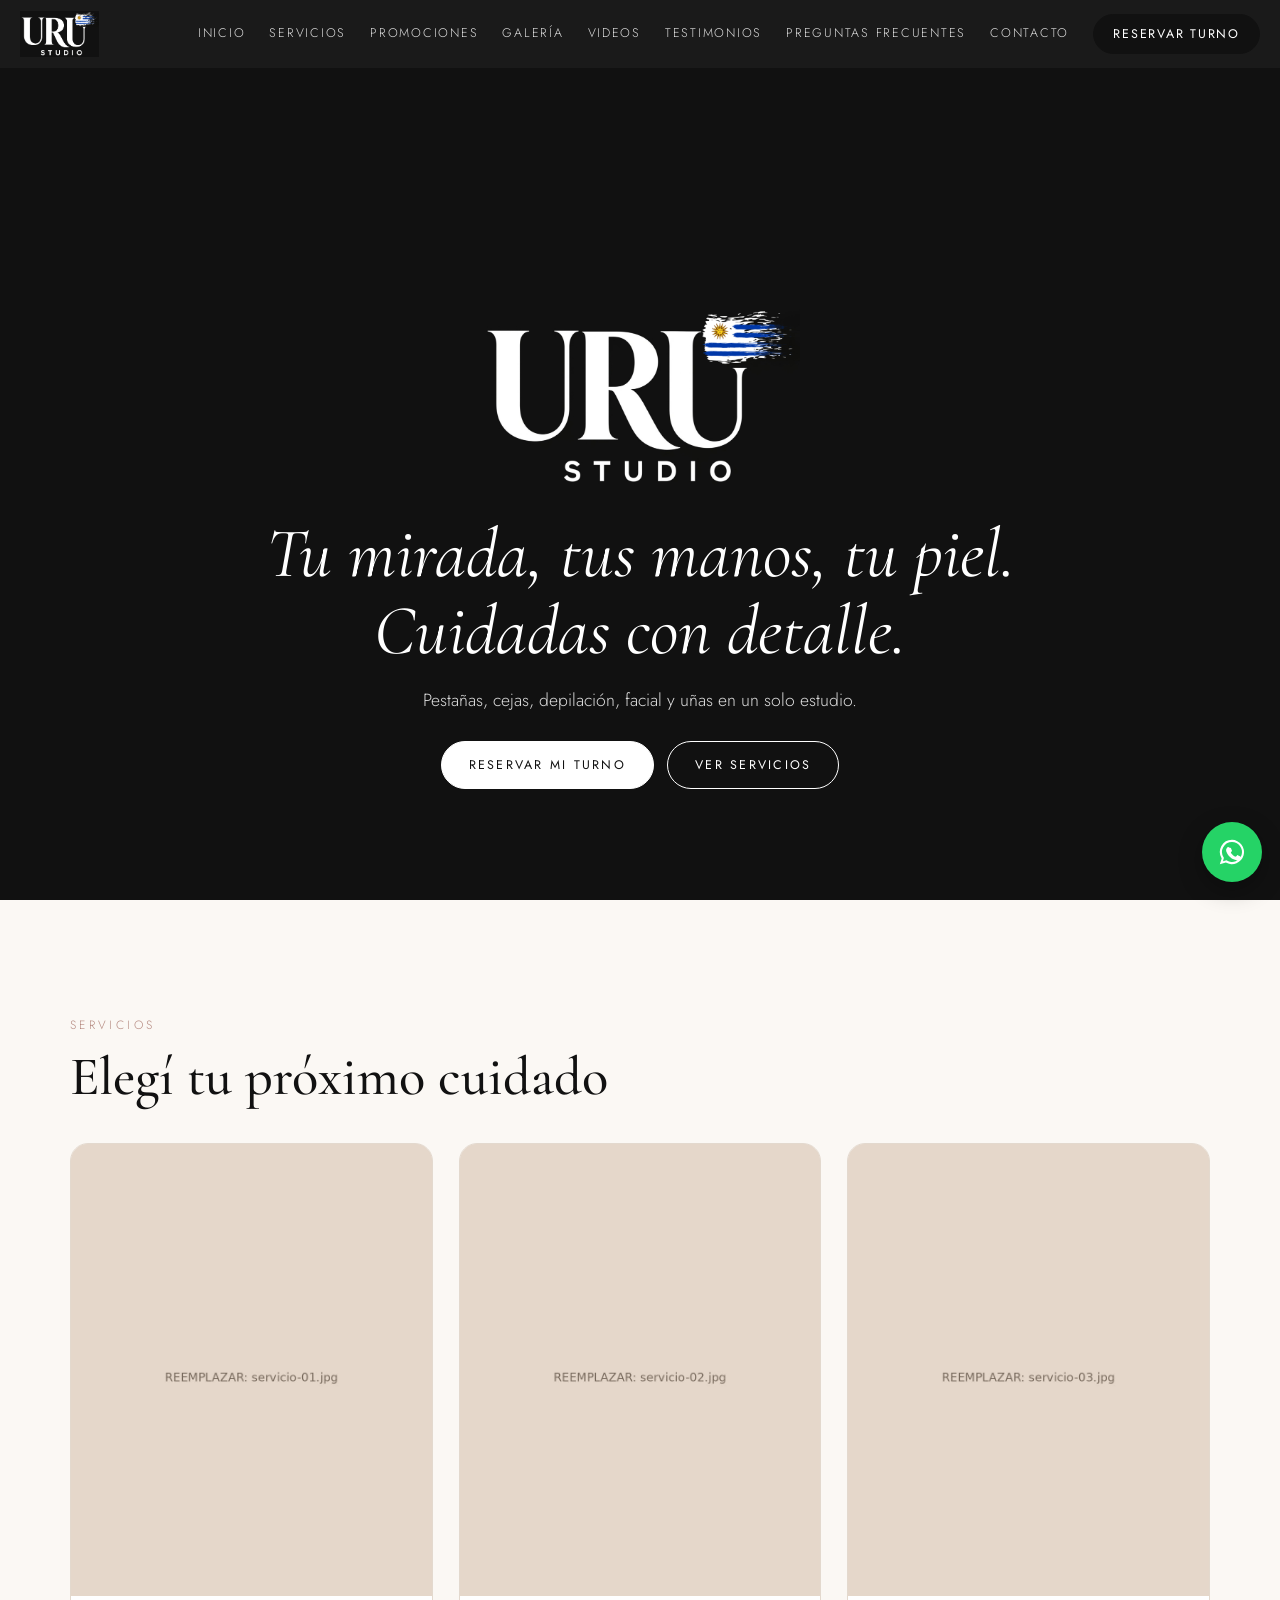
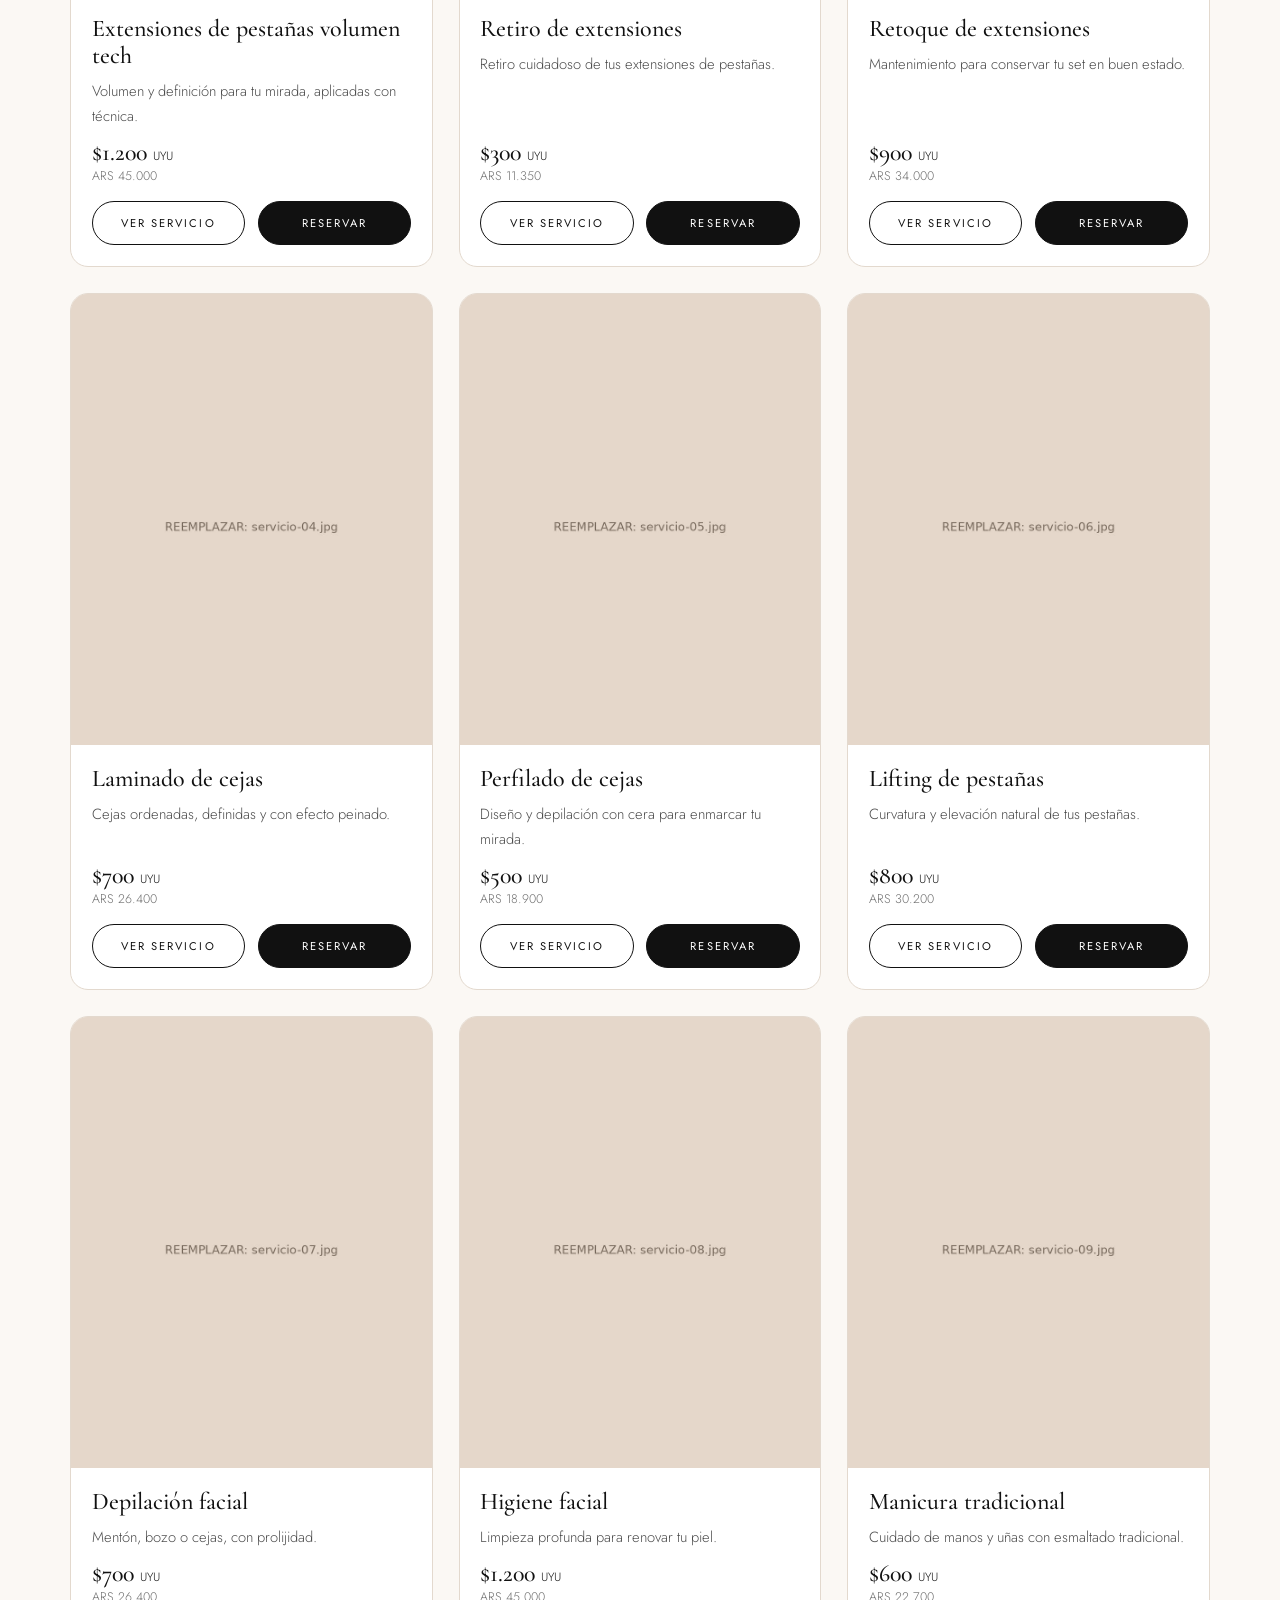
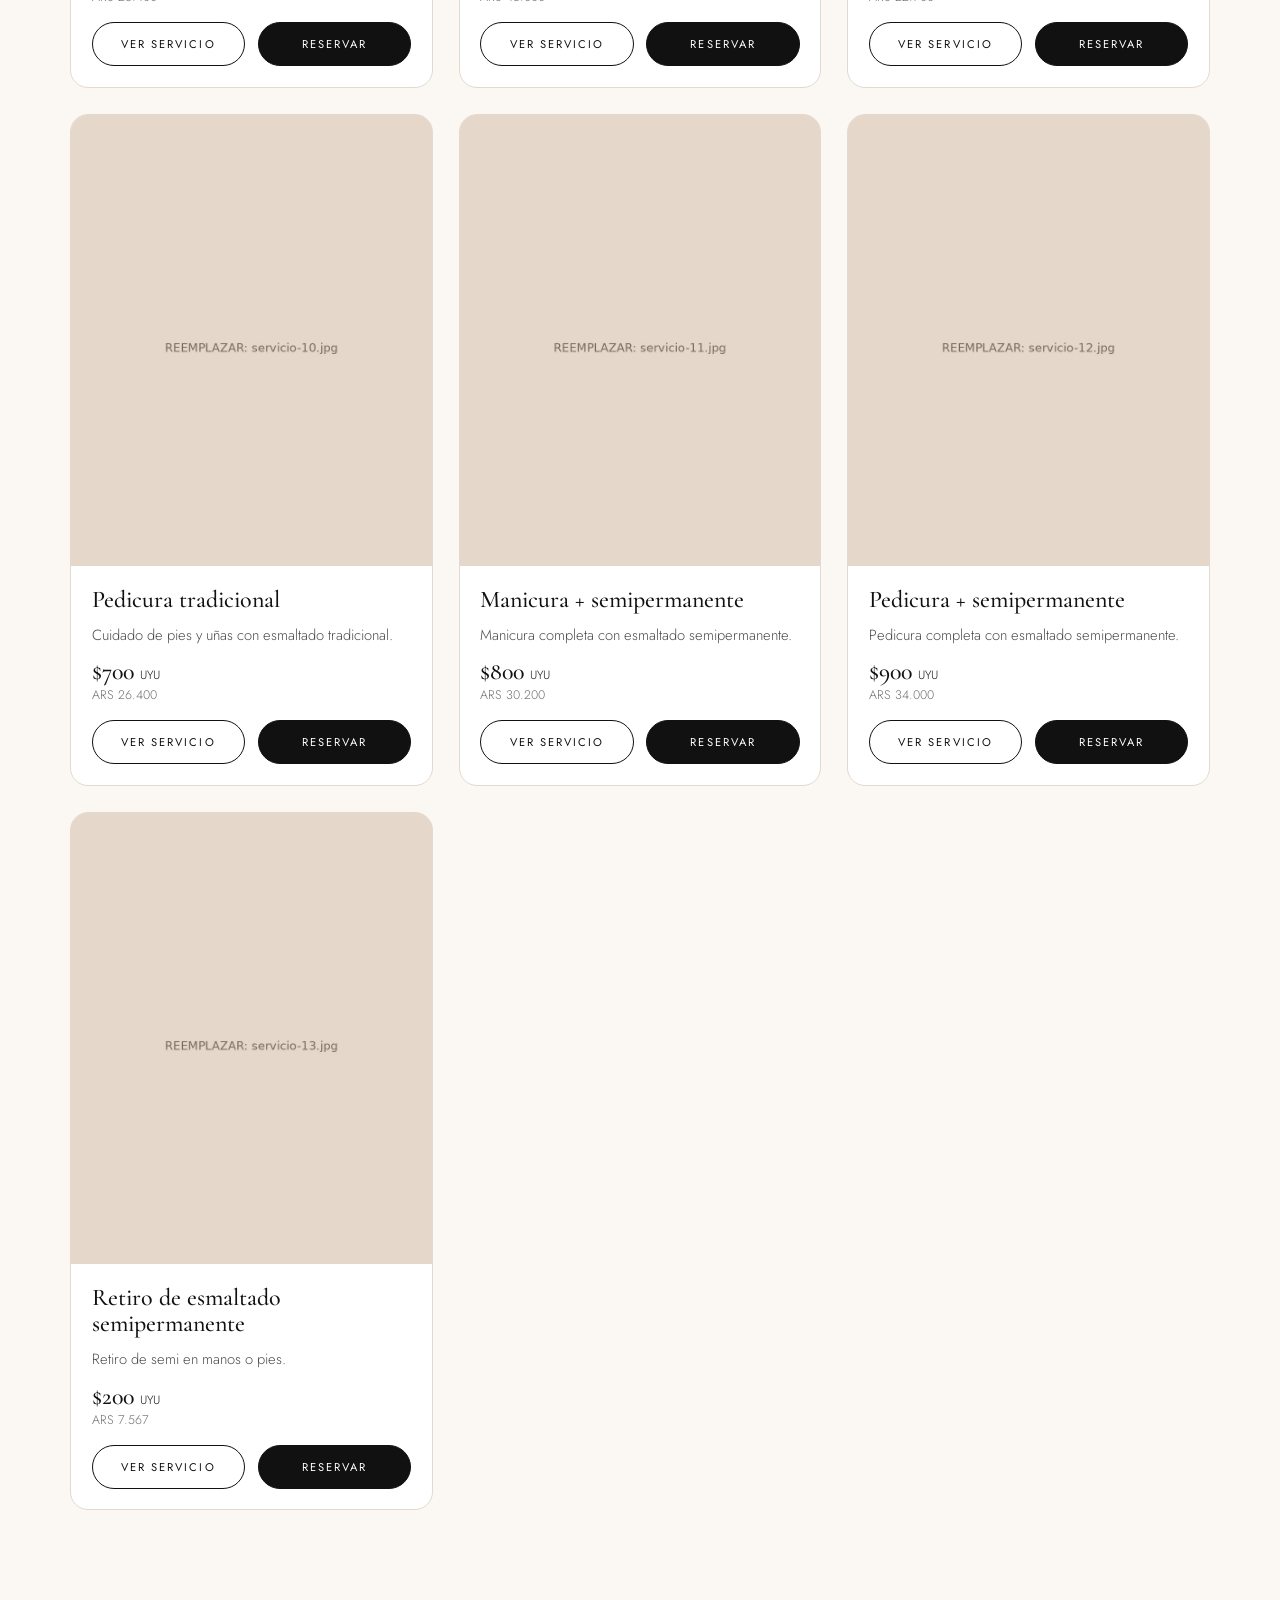
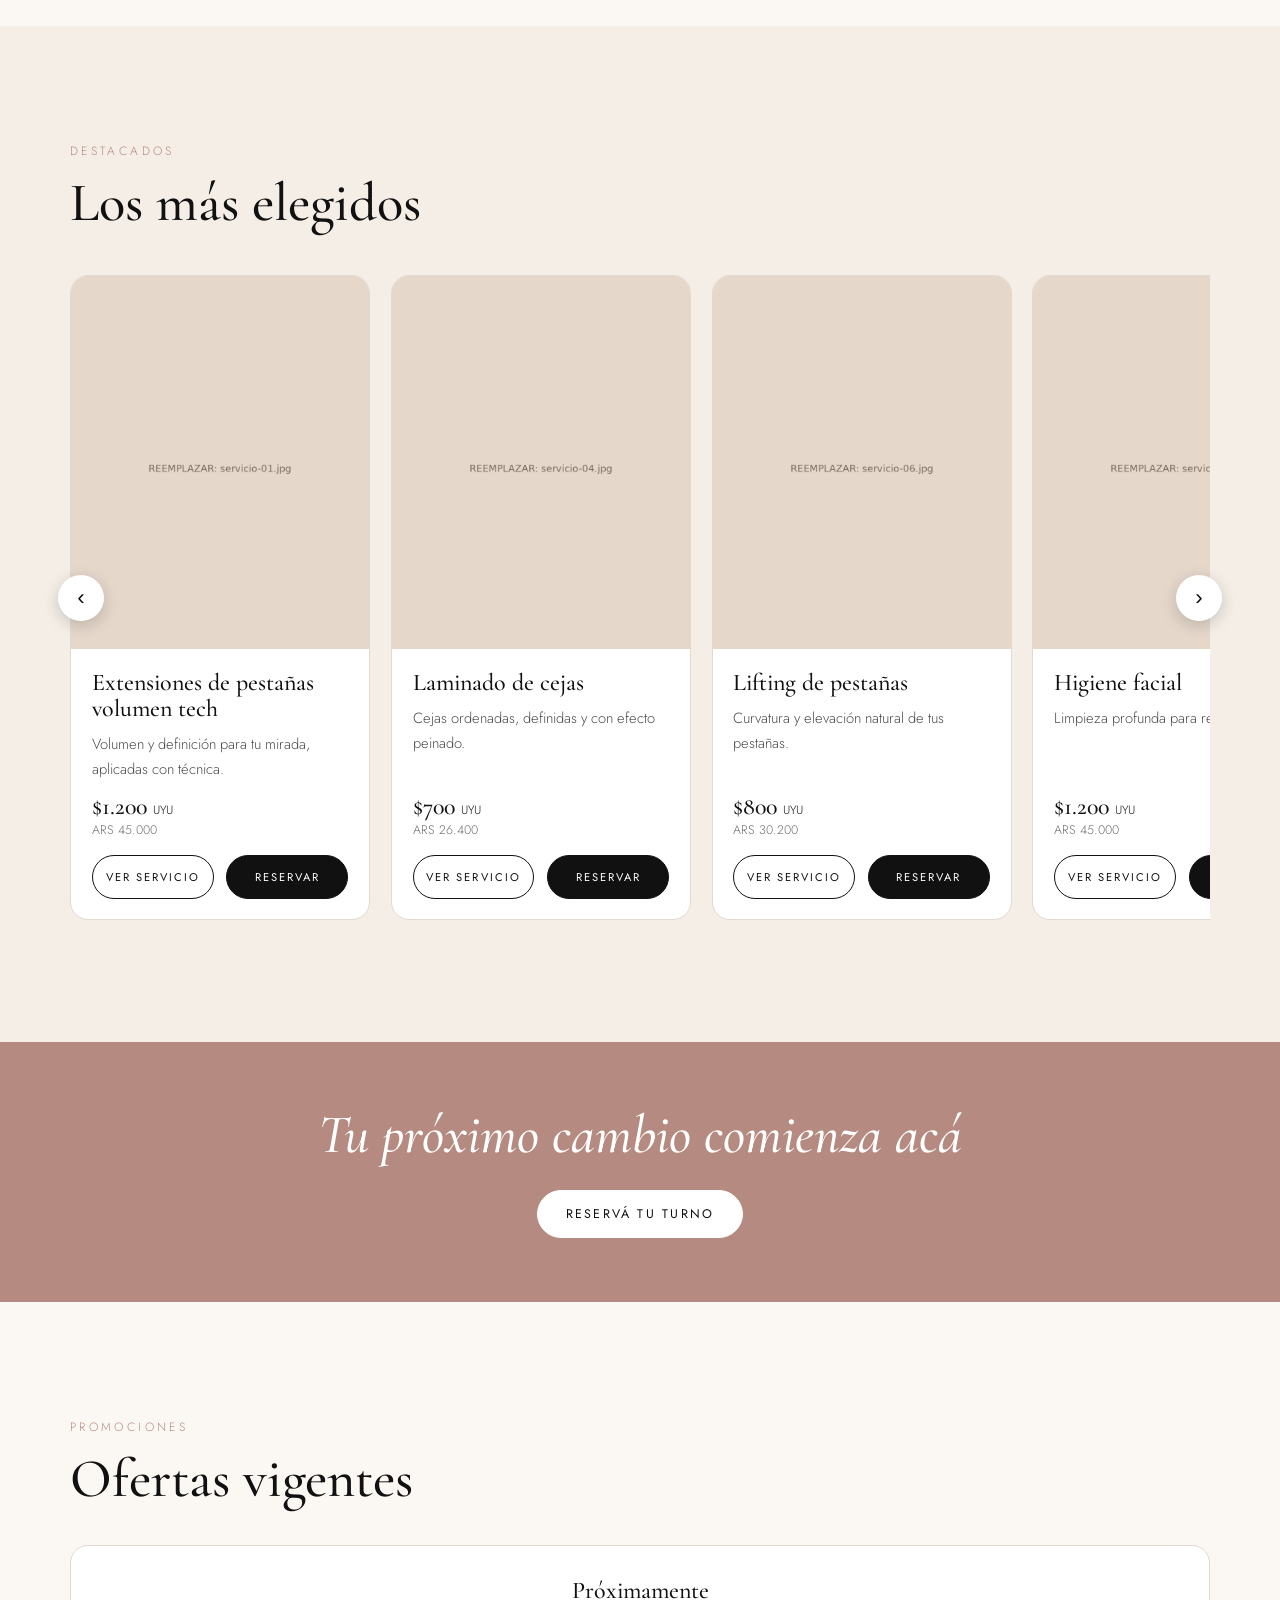
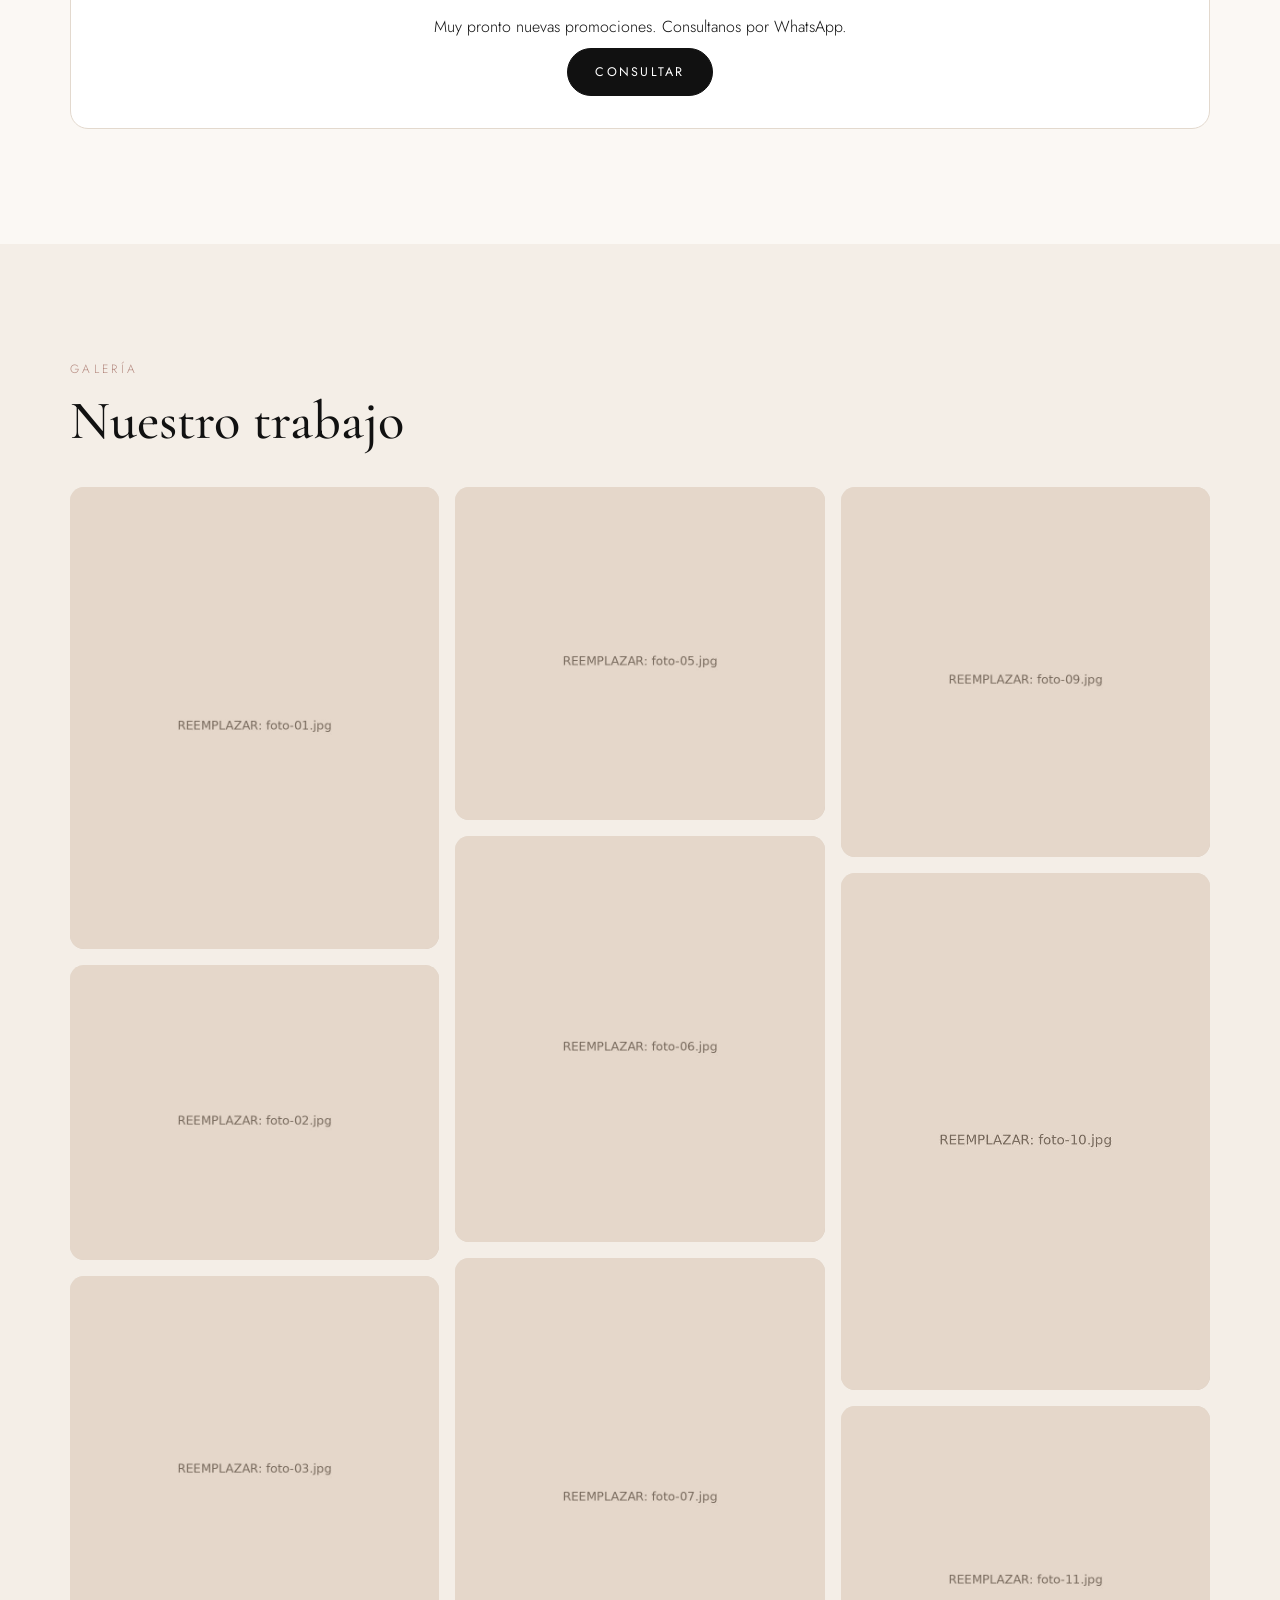
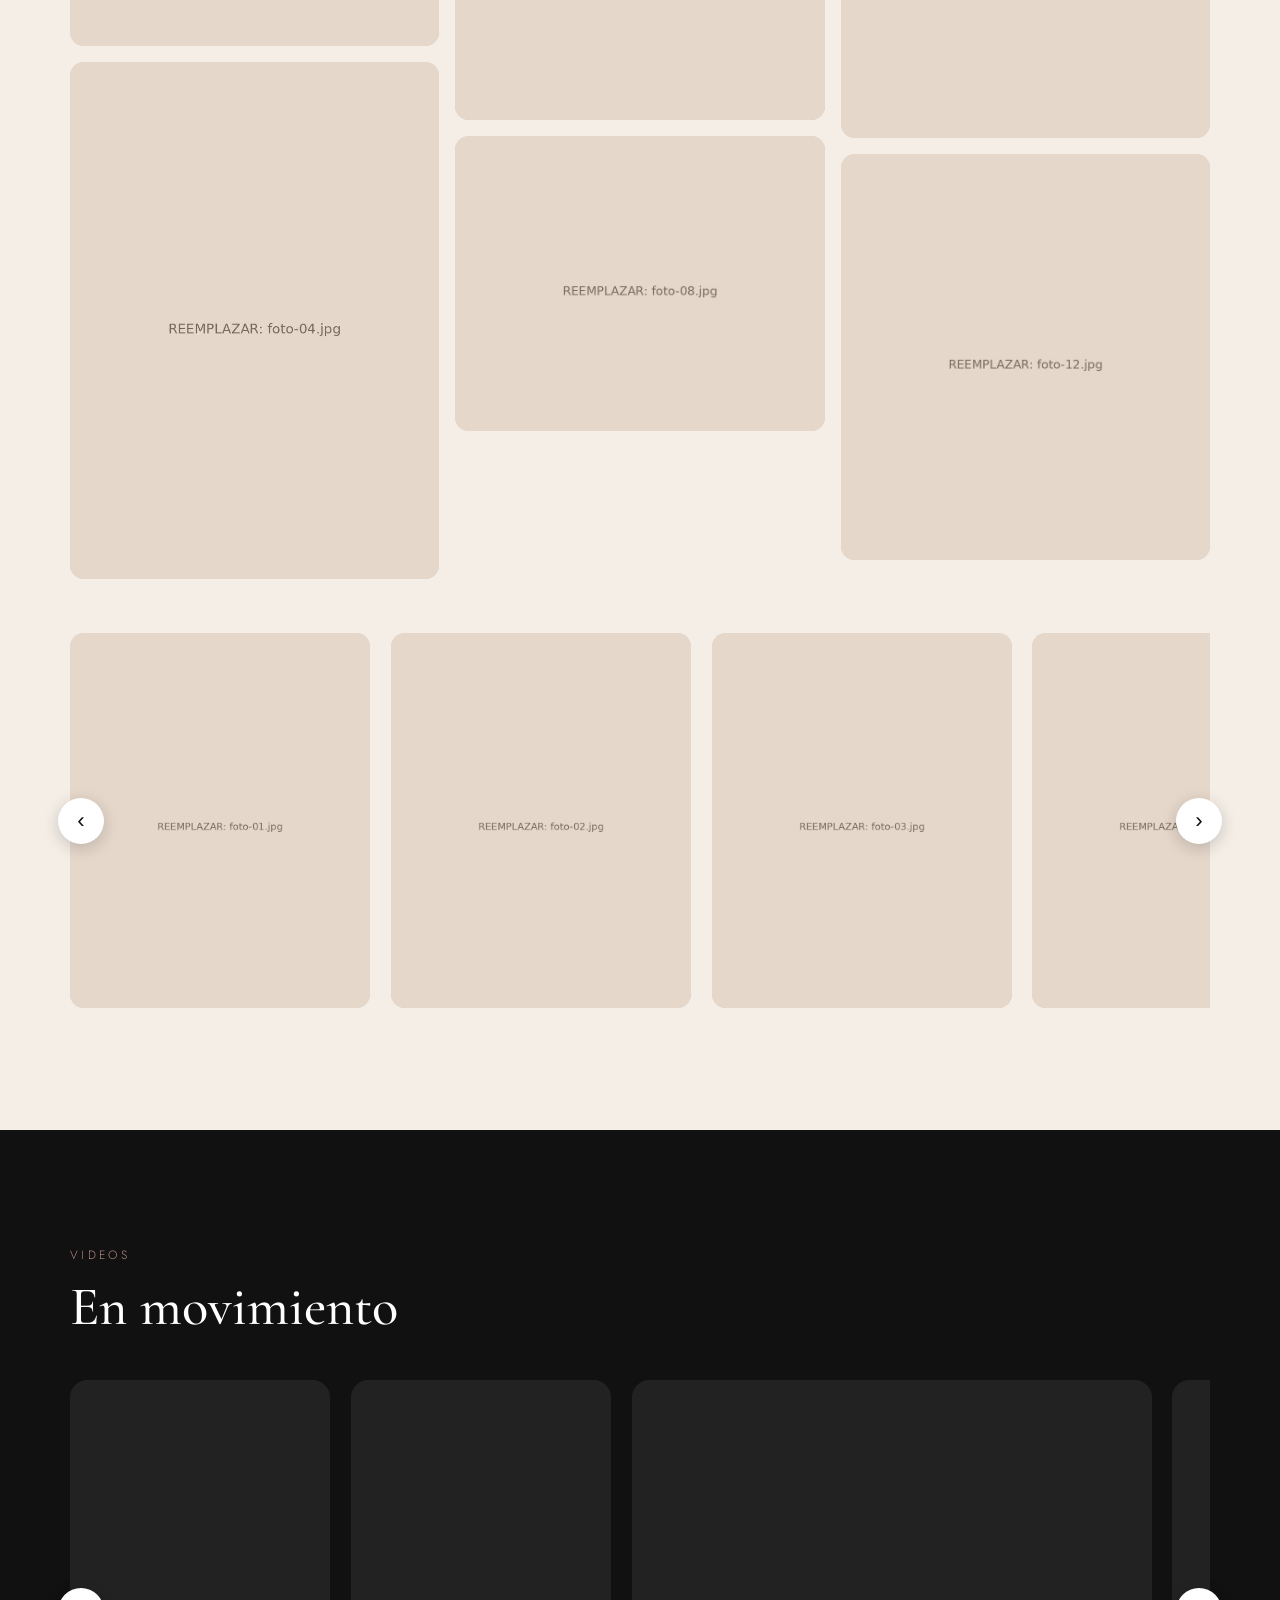
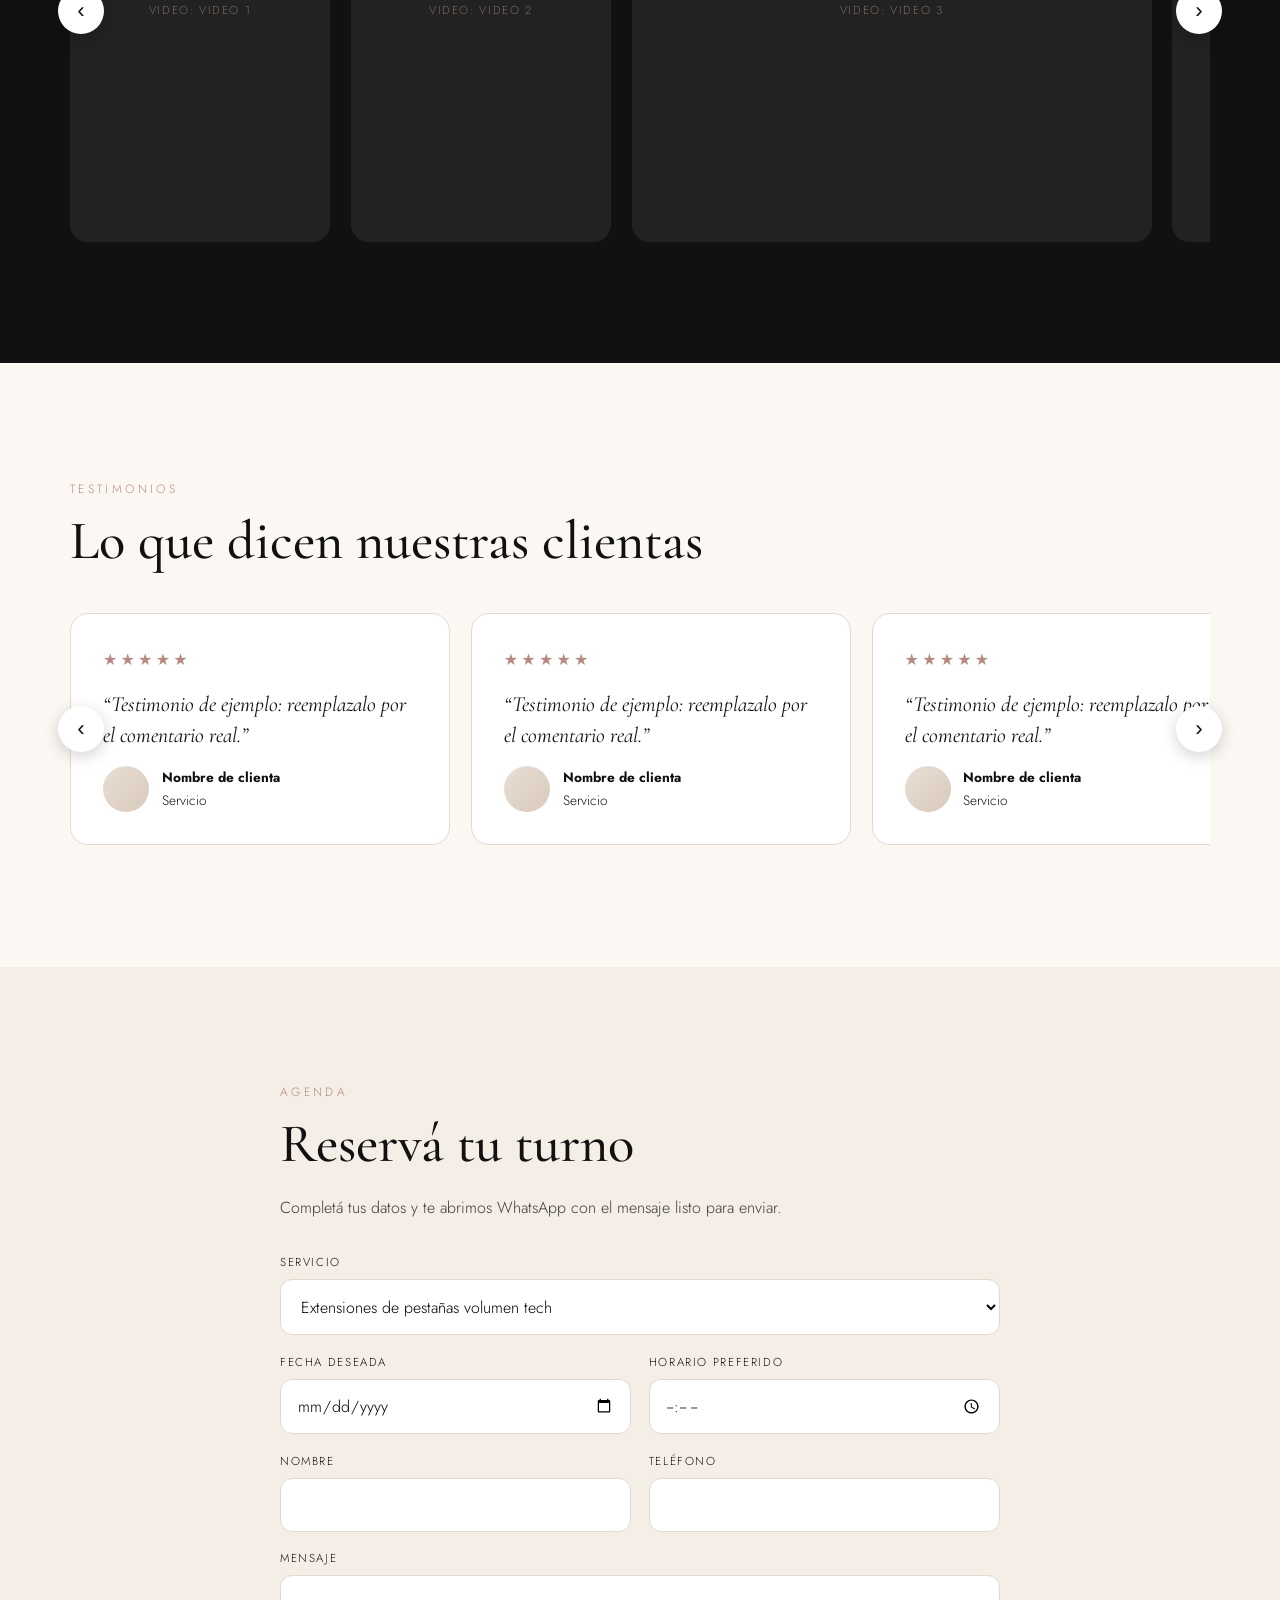
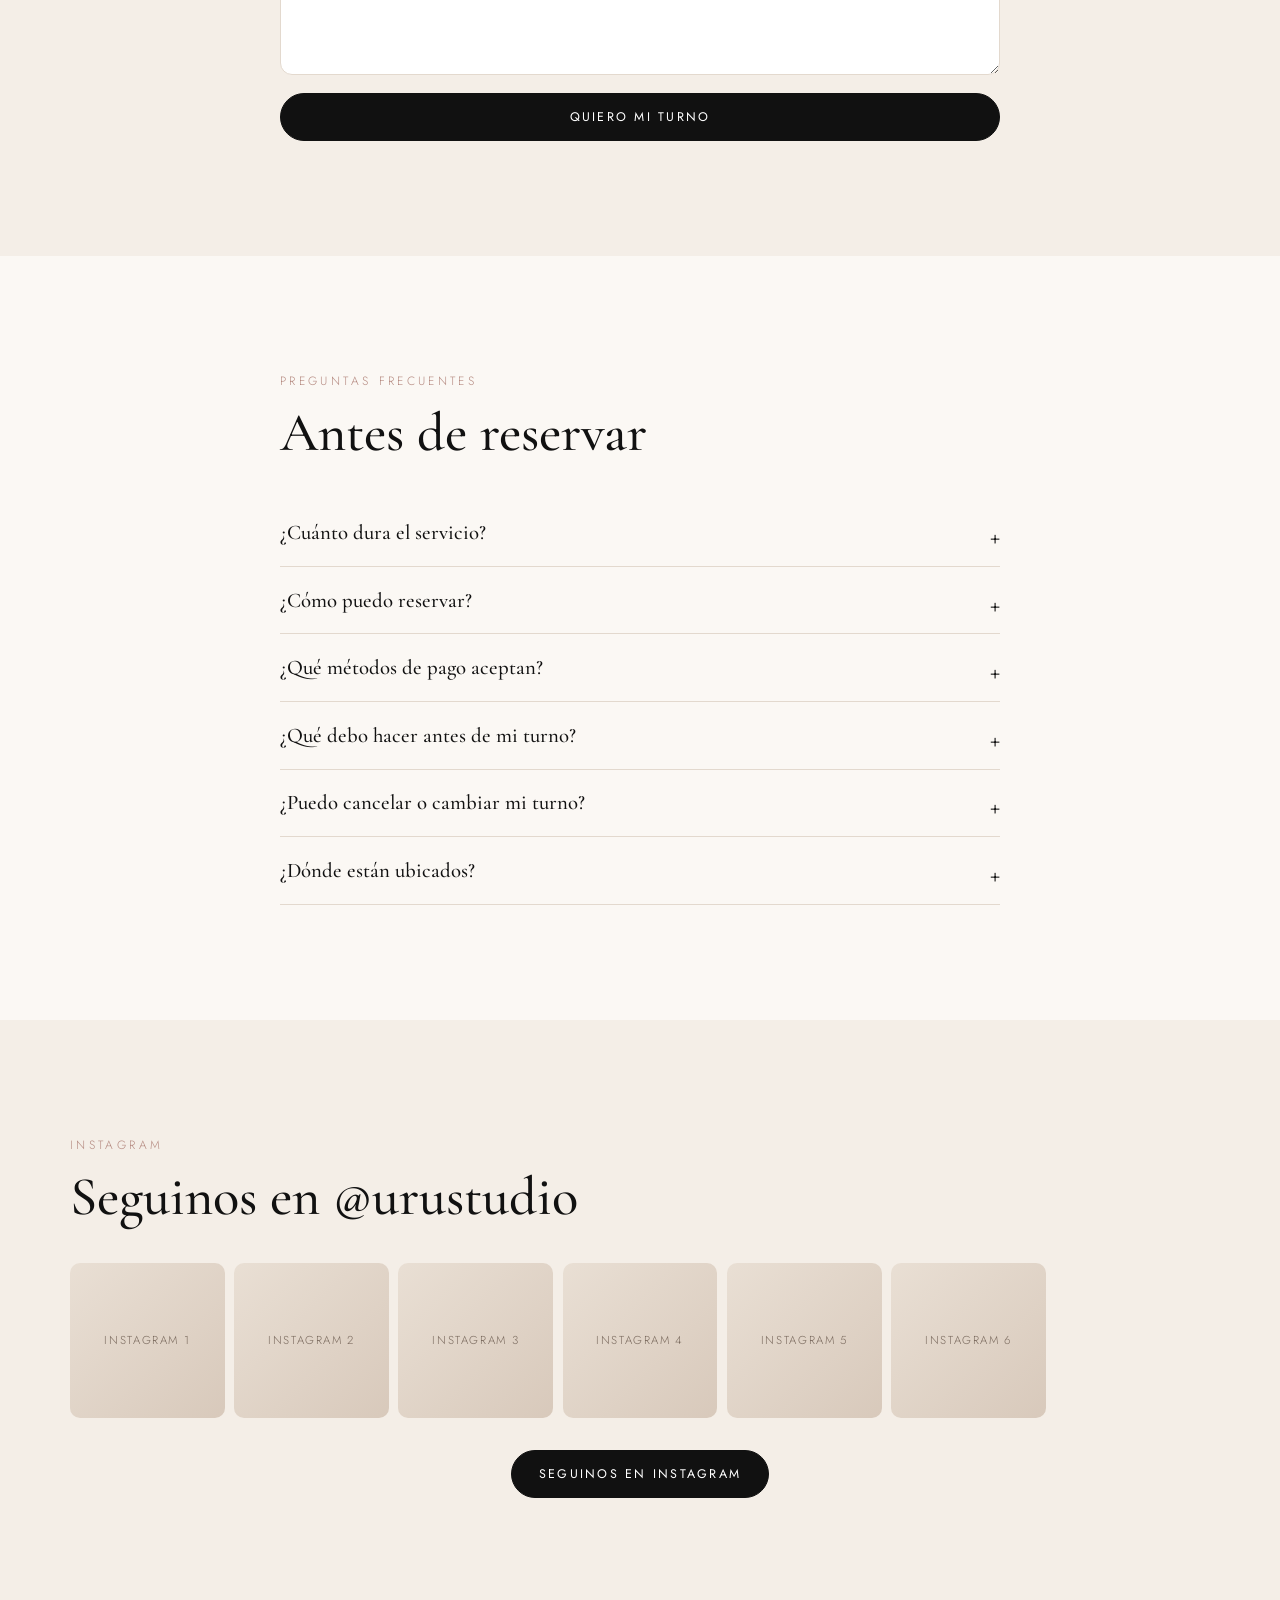
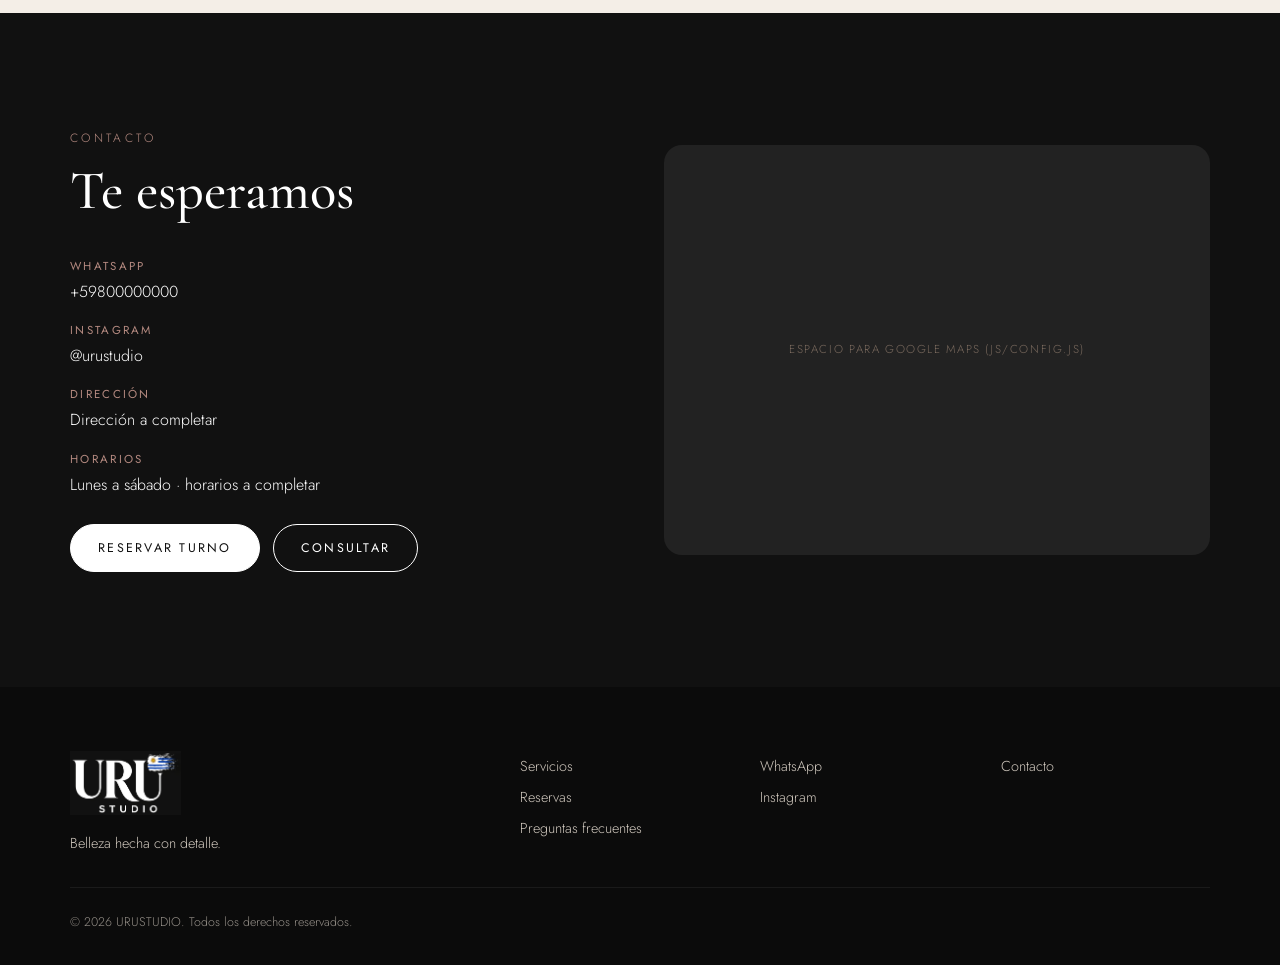
<file: index.html>
<!doctype html><html lang="es"><head><meta charset="utf-8"><meta name="viewport" content="width=device-width,initial-scale=1"><link rel="icon" href="./assets/icons/favicon.png"><link rel="preconnect" href="https://fonts.googleapis.com"><link rel="preconnect" href="https://fonts.gstatic.com" crossorigin><link href="https://fonts.googleapis.com/css2?family=Cormorant+Garamond:ital,wght@0,400;0,500;0,600;1,400&family=Jost:wght@300;400;500&display=swap" rel="stylesheet"><link rel="stylesheet" href="./css/styles.css">
<title>URUSTUDIO | Pestañas, cejas, depilación, facial, manos y pies</title>
<meta name="description" content="URUSTUDIO: extensiones y lifting de pestañas, laminado y perfilado de cejas, depilación facial, higiene facial, manicura y pedicura. Reservá tu turno por WhatsApp.">
<meta property="og:type" content="website"><meta property="og:title" content="URUSTUDIO"><meta property="og:description" content="Reservá tu turno por WhatsApp."><meta property="og:image" content="./assets/images/logo.png"><meta name="theme-color" content="#111111">
</head><body data-page="home">
<header id="hdr" class="hdr"></header>
<main>
<section id="inicio" class="hero"><div class="hero-bg ph" data-label="Imagen principal: assets/images/hero.jpg"><img src="./assets/images/hero.jpg" alt="URUSTUDIO" onerror="this.remove()" fetchpriority="high"></div>
<div class="hero-in"><img class="hero-logo" src="./assets/images/logo.png" alt="URUSTUDIO" width="420" height="225"><h1>Tu mirada, tus manos, tu piel. Cuidadas con detalle.</h1><p>Pestañas, cejas, depilación, facial y uñas en un solo estudio.</p>
<div class="btns"><a class="btn light" data-wa href="#" target="_blank" rel="noopener">Reservar mi turno</a><a class="btn outline" href="#servicios">Ver servicios</a></div></div></section>
<section class="sec" id="servicios"><div class="wrap"><p class="eye">Servicios</p><h2>Elegí tu próximo cuidado</h2><div id="svc-grid" class="grid"></div></div></section>
<section class="sec cream"><div class="wrap"><p class="eye">Destacados</p><h2>Los más elegidos</h2><div id="svc-car"></div></div></section>
<section class="banner"><div class="wrap"><h2>Tu próximo cambio comienza acá</h2><a class="btn light" data-wa href="#" target="_blank" rel="noopener">Reservá tu turno</a></div></section>
<section class="sec" id="promociones"><div class="wrap"><p class="eye">Promociones</p><h2>Ofertas vigentes</h2><div id="promos" class="promos"></div></div></section>
<section class="sec cream" id="galeria"><div class="wrap"><p class="eye">Galería</p><h2>Nuestro trabajo</h2><div id="gallery" class="masonry"></div><div id="photo-car" style="margin-top:3rem"></div></div></section>
<section class="sec dark" id="videos"><div class="wrap"><p class="eye">Videos</p><h2>En movimiento</h2><div id="video-car"></div></div></section>
<section class="sec" id="testimonios"><div class="wrap"><p class="eye">Testimonios</p><h2>Lo que dicen nuestras clientas</h2><div id="testi-car"></div></div></section>
<section class="sec cream" id="reservas"><div class="wrap narrow"><p class="eye">Agenda</p><h2>Reservá tu turno</h2><p class="lead">Completá tus datos y te abrimos WhatsApp con el mensaje listo para enviar.</p>
<form id="book" class="form"><label>Servicio<select name="servicio" required></select></label><div class="row"><label>Fecha deseada<input type="date" name="fecha" required></label><label>Horario preferido<input type="time" name="hora" required></label></div><div class="row"><label>Nombre<input name="nombre" required autocomplete="name"></label><label>Teléfono<input name="tel" type="tel" required autocomplete="tel"></label></div><label>Mensaje<textarea name="msg" rows="3"></textarea></label><button class="btn dk" type="submit">Quiero mi turno</button></form></div></section>
<section class="sec" id="faq"><div class="wrap narrow"><p class="eye">Preguntas frecuentes</p><h2>Antes de reservar</h2><div id="faq-list" class="faq"></div></div></section>
<section class="sec cream" id="instagram"><div class="wrap"><p class="eye">Instagram</p><h2>Seguinos en <span id="ig-user"></span></h2><div id="ig-grid" class="ig"></div><p style="text-align:center;margin-top:2rem"><a id="ig-btn" class="btn dk" target="_blank" rel="noopener" href="#">Seguinos en Instagram</a></p></div></section>
<section class="sec dark" id="contacto"><div class="wrap two"><div><p class="eye">Contacto</p><h2>Te esperamos</h2><ul class="info"><li><b>WhatsApp</b><a data-wa-link href="#" target="_blank" rel="noopener" id="c-wa"></a></li><li><b>Instagram</b><a id="c-ig" target="_blank" rel="noopener" href="#"></a></li><li><b>Dirección</b><span id="c-addr"></span></li><li><b>Horarios</b><span id="c-hours"></span></li></ul><div class="btns"><a class="btn light" data-wa href="#" target="_blank" rel="noopener">Reservar turno</a><a class="btn outline" data-wa-consult href="#" target="_blank" rel="noopener">Consultar</a></div></div><div id="map" class="ph mapbox" data-label="Espacio para Google Maps (js/config.js)"></div></div></section>
</main><footer id="ftr" class="ftr"></footer>
<a class="wafloat" data-wa href="#" target="_blank" rel="noopener" aria-label="Reservar por WhatsApp"><svg viewBox="0 0 32 32" width="30" height="30" fill="#fff"><path d="M16 3a13 13 0 0 0-11 19.8L3 29l6.4-1.7A13 13 0 1 0 16 3zm0 2.4a10.6 10.6 0 1 1-5.4 19.7l-.4-.2-3.8 1 1-3.7-.3-.4A10.6 10.6 0 0 1 16 5.4zm-4 5.2c-.3 0-.7.1-1 .5-.4.4-1.3 1.300-1.300 3.100s1.400 3.600 1.500 3.800c.2.200 2.600 4.200 6.500 5.700 3.200 1.200 3.900 1 4.600.9.700-.1 2.300-.9 2.600-1.800.3-.9.3-1.700.2-1.800-.1-.2-.3-.3-.7-.5l-2.300-1.100c-.3-.1-.6-.2-.8.200l-1 1.200c-.2.200-.4.300-.7.100-.4-.2-1.500-.5-2.800-1.700-1-.9-1.700-2-1.900-2.400-.2-.3 0-.5.200-.7l.5-.6.300-.5c.1-.2 0-.4 0-.5l-1-2.400c-.3-.6-.5-.5-.8-.5z"/></svg></a>
<div id="lb" class="lb" hidden><button class="lb-x" aria-label="Cerrar">×</button><img alt=""></div>
<script src="./js/config.js"></script><script src="./data/services.js"></script><script src="./data/content.js"></script><script src="./js/app.js"></script></body></html>
</file>
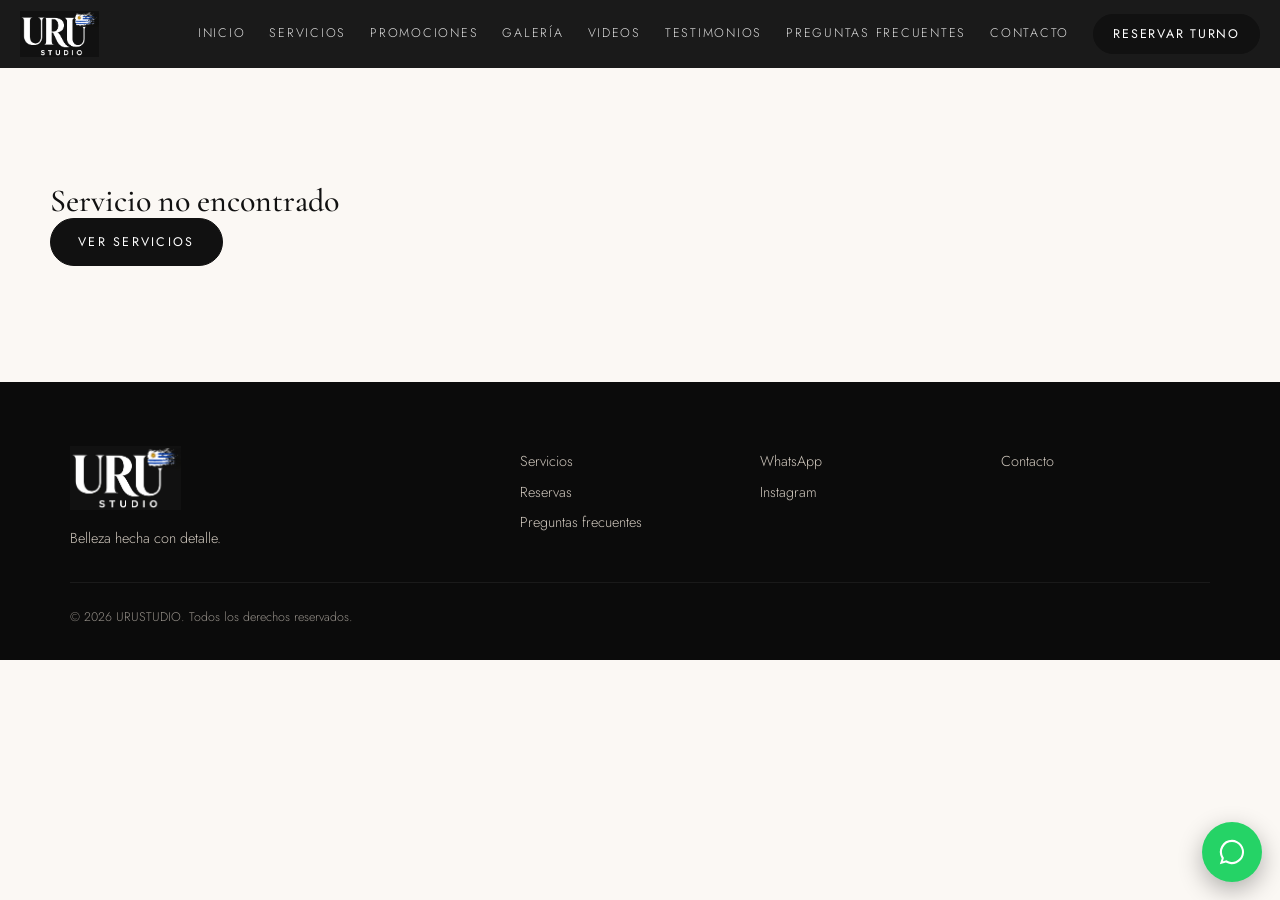
<file: servicio.html>
<!doctype html><html lang="es"><head><meta charset="utf-8"><meta name="viewport" content="width=device-width,initial-scale=1"><link rel="icon" href="./assets/icons/favicon.png"><link rel="preconnect" href="https://fonts.googleapis.com"><link rel="preconnect" href="https://fonts.gstatic.com" crossorigin><link href="https://fonts.googleapis.com/css2?family=Cormorant+Garamond:ital,wght@0,400;0,500;0,600;1,400&family=Jost:wght@300;400;500&display=swap" rel="stylesheet"><link rel="stylesheet" href="./css/styles.css"><title>Servicio | URUSTUDIO</title><meta name="description" content="Detalle del servicio en URUSTUDIO. Reservá por WhatsApp."><meta property="og:title" content="URUSTUDIO"><meta property="og:image" content="./assets/images/logo.png"></head>
<body data-page="service"><header id="hdr" class="hdr"></header><main id="svc-page"></main><footer id="ftr" class="ftr"></footer>
<a class="wafloat" data-wa href="#" target="_blank" rel="noopener" aria-label="Reservar por WhatsApp"><svg viewBox="0 0 32 32" width="30" height="30" fill="#fff"><path d="M16 3a13 13 0 0 0-11 19.8L3 29l6.4-1.7A13 13 0 1 0 16 3zm0 2.4a10.6 10.6 0 1 1-5.4 19.7l-.4-.2-3.8 1 1-3.7-.3-.4A10.6 10.6 0 0 1 16 5.4z"/></svg></a>
<div id="lb" class="lb" hidden><button class="lb-x" aria-label="Cerrar">×</button><img alt=""></div><script src="./js/config.js"></script><script src="./data/services.js"></script><script src="./data/content.js"></script><script src="./js/app.js"></script></body></html>
</file>
<file: css/styles.css>
:root{--ink:#111;--cream:#f4eee7;--paper:#fbf8f4;--rose:#b58a80;--line:#e3d9ce;--r:18px;--f1:'Cormorant Garamond',Georgia,serif;--f2:'Jost',system-ui,sans-serif}
*{box-sizing:border-box;margin:0}html{scroll-behavior:smooth;scroll-padding-top:76px}
body{font:300 1rem/1.7 var(--f2);color:var(--ink);background:var(--paper);-webkit-font-smoothing:antialiased}
img{max-width:100%;display:block}a{color:inherit}
h1,h2,h3{font-family:var(--f1);font-weight:500;line-height:1.1}h2{font-size:clamp(2rem,5vw,3.4rem);margin-bottom:2.2rem}h3{font-size:1.5rem}
.wrap{max-width:1180px;margin:auto;padding:0 1.25rem}.narrow{max-width:760px}.sec{padding:clamp(4rem,9vw,7.5rem) 0}.cream{background:var(--cream)}
.dark{background:var(--ink);color:#fff}.eye{font-size:.75rem;letter-spacing:.28em;text-transform:uppercase;color:var(--rose);margin-bottom:.8rem}.lead{margin:-1rem 0 2rem;opacity:.8}
.btn{display:inline-flex;align-items:center;justify-content:center;min-height:48px;padding:.8rem 1.7rem;border:1px solid var(--ink);border-radius:999px;background:var(--ink);color:#fff;text-decoration:none;font:400 .78rem var(--f2);letter-spacing:.18em;text-transform:uppercase;cursor:pointer;transition:.3s}
.btn:hover{background:var(--rose);border-color:var(--rose);transform:translateY(-2px)}.btn.ghost{background:transparent;color:var(--ink)}.btn.ghost:hover{color:#fff}
.btn.light{background:#fff;color:var(--ink);border-color:#fff}.btn.light:hover{background:var(--rose);color:#fff}.btn.outline{background:transparent;border-color:#fff}.btn.dk{background:var(--ink)}
.btns{display:flex;flex-wrap:wrap;gap:.8rem;margin-top:1.6rem}
.hdr{position:sticky;top:0;z-index:50;background:rgba(17,17,17,.96);color:#fff;transition:.3s}.hdr.sc{box-shadow:0 6px 24px rgba(0,0,0,.25)}
.hdr-in{max-width:1280px;margin:auto;display:flex;align-items:center;justify-content:space-between;gap:1rem;padding:.55rem 1.25rem;height:68px}.hdr img{height:46px;width:auto}
.nav{display:flex;gap:1.5rem;align-items:center}.nav a{text-decoration:none;font-size:.78rem;letter-spacing:.14em;text-transform:uppercase;opacity:.85}.nav a:hover{opacity:1;color:var(--rose)}.nav .btn{padding:.55rem 1.2rem;min-height:40px;opacity:1}
.burger{display:none;background:none;border:0;width:48px;height:48px;cursor:pointer}.burger span{display:block;width:24px;height:1.5px;background:#fff;margin:6px auto;transition:.3s}
.burger.on span:nth-child(1){transform:translateY(7.5px) rotate(45deg)}.burger.on span:nth-child(2){opacity:0}.burger.on span:nth-child(3){transform:translateY(-7.5px) rotate(-45deg)}
@media(max-width:980px){.burger{display:block}.nav{position:fixed;inset:68px 0 auto 0;background:var(--ink);flex-direction:column;align-items:stretch;gap:0;padding:0 1.5rem;max-height:0;overflow:hidden;transition:.4s}.nav.on{max-height:90vh;padding:1rem 1.5rem 1.8rem}.nav a{padding:.9rem 0;border-bottom:1px solid #2a2a2a}.nav .btn{margin-top:1rem}}
.hero{position:relative;min-height:calc(100svh - 68px);display:grid;place-items:center;text-align:center;color:#fff;background:#111;overflow:hidden}
.hero-bg{position:absolute;inset:0}.hero-bg img{width:100%;height:100%;object-fit:cover;opacity:.55}.hero-in{position:relative;padding:3rem 1.25rem;max-width:820px;animation:up 1.1s both}
.hero-logo{width:min(320px,70vw);height:auto;margin:0 auto 1.6rem}.hero h1{font-size:clamp(2.2rem,6vw,4.4rem);font-style:italic;font-weight:400}.hero p{margin-top:1rem;opacity:.85;font-size:1.1rem}.hero .btns{justify-content:center}
@keyframes up{from{opacity:0;transform:translateY(22px)}}
.ph{position:relative;background:linear-gradient(135deg,#e9dfd4,#d8c9bb);overflow:hidden}.ph::after{content:attr(data-label);position:absolute;inset:0;display:grid;place-items:center;padding:1rem;text-align:center;font-size:.72rem;letter-spacing:.14em;text-transform:uppercase;color:#7a6a5e}
.ph img{position:absolute;inset:0;width:100%;height:100%;object-fit:cover;z-index:1;transition:transform .8s}.hero-bg.ph{background:#111}.hero-bg.ph::after{display:none}.dark .ph{background:#222}
.grid{display:grid;grid-template-columns:repeat(auto-fill,minmax(270px,1fr));gap:1.6rem}
.card{background:#fff;border-radius:var(--r);overflow:hidden;border:1px solid var(--line);transition:.4s;display:flex;flex-direction:column}.card:hover{transform:translateY(-6px);box-shadow:0 18px 40px rgba(0,0,0,.1)}
.cimg{display:block;position:relative;aspect-ratio:4/5;overflow:hidden}.cimg .ph{height:100%}.card:hover .ph img,.masonry figure:hover img{transform:scale(1.05)}
.tag{position:absolute;z-index:2;top:.9rem;left:.9rem;background:#fff;border-radius:999px;padding:.2rem .8rem;font-size:.68rem;letter-spacing:.14em;text-transform:uppercase}
.cb{padding:1.3rem;display:flex;flex-direction:column;gap:.6rem;flex:1}.cb p{font-size:.92rem;opacity:.75;flex:1}.price{font:500 1.5rem var(--f1)}.price small{font:300 .75rem var(--f2)}.price em{display:block;font:300 .78rem var(--f2);opacity:.6;font-style:normal}
.cb .btns{margin:.4rem 0 0}.cb .btn{flex:1;padding:.6rem .8rem;min-height:44px;font-size:.7rem}
.car{position:relative}.track{display:flex;gap:1.3rem;overflow-x:auto;scroll-snap-type:x mandatory;scrollbar-width:none;padding:.4rem 0;scroll-behavior:smooth}.track::-webkit-scrollbar{display:none}.track>*{flex:0 0 min(300px,80%);scroll-snap-align:start}
.arr{position:absolute;top:50%;z-index:3;transform:translateY(-50%);width:46px;height:46px;border-radius:50%;border:0;background:#fff;color:var(--ink);font-size:1.4rem;cursor:pointer;box-shadow:0 4px 16px rgba(0,0,0,.18);transition:.3s}.arr:hover{background:var(--rose);color:#fff}.arr.l{left:-12px}.arr.r{right:-12px}
@media(max-width:700px){.arr{display:none}}
.banner{background:var(--rose);color:#fff;text-align:center;padding:4rem 0}.banner h2{margin-bottom:1.5rem;font-style:italic}
.promos{display:grid;grid-template-columns:repeat(auto-fit,minmax(280px,1fr));gap:1.5rem}.promo{border:1px solid var(--line);border-radius:var(--r);padding:2rem;text-align:center;background:#fff}.promo .old{text-decoration:line-through;opacity:.5}.promo .new{font:500 2.6rem var(--f1)}.promo .off{display:inline-block;background:var(--ink);color:#fff;border-radius:999px;padding:.2rem .9rem;font-size:.75rem;letter-spacing:.12em}.promo p{margin:.5rem 0}
.masonry{columns:3 220px;column-gap:1rem}.masonry figure{break-inside:avoid;margin-bottom:1rem;border-radius:14px;overflow:hidden;cursor:zoom-in}.masonry .ph{width:100%}
.vid{border-radius:var(--r);overflow:hidden;background:#222;position:relative}.vid.vert{aspect-ratio:9/16}.vid.horiz{aspect-ratio:16/9}.track>.vid.vert{flex-basis:min(260px,70%)}.track>.vid.horiz{flex-basis:min(520px,90%)}
.vid video,.vid iframe{width:100%;height:100%;border:0;object-fit:cover}.vid .ph{height:100%}.vid .ig-link{position:absolute;inset:0;z-index:2;display:grid;place-items:center;text-decoration:none;background:#222;letter-spacing:.14em;text-transform:uppercase;font-size:.8rem}
.tcard{background:#fff;border:1px solid var(--line);border-radius:var(--r);padding:2rem;display:flex;flex-direction:column;gap:1rem}.track>.tcard{flex-basis:min(380px,88%)}.stars{color:var(--rose);letter-spacing:.2em}.tcard q{font:italic 1.35rem/1.4 var(--f1)}.who{display:flex;align-items:center;gap:.8rem;font-size:.85rem}.who .ph{width:46px;height:46px;border-radius:50%;flex:none}.who .ph::after{display:none}
.form{display:grid;gap:1.1rem}.row{display:grid;grid-template-columns:1fr 1fr;gap:1.1rem}@media(max-width:600px){.row{grid-template-columns:1fr}}
label{display:grid;gap:.4rem;font-size:.72rem;letter-spacing:.14em;text-transform:uppercase}input,select,textarea{font:300 1rem var(--f2);padding:.9rem 1rem;border:1px solid var(--line);border-radius:12px;background:#fff;min-height:48px;width:100%}input:focus,select:focus,textarea:focus{outline:2px solid var(--rose);border-color:transparent}
.faq details{border-bottom:1px solid var(--line)}.faq summary{cursor:pointer;list-style:none;padding:1.3rem 2rem 1.3rem 0;font:500 1.3rem var(--f1);position:relative}.faq summary::-webkit-details-marker{display:none}.faq summary::after{content:"+";position:absolute;right:0;font-size:1.6rem;transition:.3s}.faq details[open] summary::after{transform:rotate(45deg)}.faq details p{padding:0 0 1.3rem;opacity:.8;animation:up .4s}
.ig{display:grid;grid-template-columns:repeat(auto-fill,minmax(150px,1fr));gap:.6rem}.ig .ph{aspect-ratio:1;border-radius:10px}
.two{display:grid;grid-template-columns:1fr 1fr;gap:3rem;align-items:center}@media(max-width:800px){.two{grid-template-columns:1fr}}
.info{list-style:none;padding:0;display:grid;gap:1rem}.info li{display:grid;gap:.1rem}.info b{font-size:.72rem;letter-spacing:.2em;text-transform:uppercase;color:var(--rose);font-weight:400}.info a{text-decoration:none}.mapbox{aspect-ratio:4/3;border-radius:var(--r)}.mapbox iframe{width:100%;height:100%;border:0;position:relative;z-index:2}
.ftr{background:#0b0b0b;color:#cfc7bd;padding:4rem 0 2rem;font-size:.9rem}.ftr .wrap{display:grid;grid-template-columns:2fr 1fr 1fr 1fr;gap:2rem}@media(max-width:800px){.ftr .wrap{grid-template-columns:1fr 1fr}}.ftr img{height:64px;width:auto;margin-bottom:1rem}.ftr a{display:block;text-decoration:none;padding:.2rem 0}.ftr a:hover{color:var(--rose)}.ftr .copy{grid-column:1/-1;border-top:1px solid #222;padding-top:1.5rem;font-size:.78rem;opacity:.7}
.wafloat{position:fixed;right:1.1rem;bottom:1.1rem;z-index:60;width:60px;height:60px;border-radius:50%;background:#25d366;display:grid;place-items:center;box-shadow:0 8px 24px rgba(0,0,0,.3);animation:pulse 3s infinite}
@keyframes pulse{0%,100%{box-shadow:0 0 0 0 rgba(37,211,102,.5),0 8px 24px rgba(0,0,0,.3)}50%{box-shadow:0 0 0 14px rgba(37,211,102,0),0 8px 24px rgba(0,0,0,.3)}}
.lb{position:fixed;inset:0;z-index:100;background:rgba(0,0,0,.92);display:grid;place-items:center}.lb[hidden]{display:none}.lb img{max-width:94vw;max-height:90vh;object-fit:contain}.lb-x{position:absolute;top:1rem;right:1.2rem;background:none;border:0;color:#fff;font-size:2.6rem;cursor:pointer;width:56px;height:56px}
.rv{opacity:0;transform:translateY(24px);transition:opacity .9s,transform .9s}.rv.in{opacity:1;transform:none}
.sp{display:grid;grid-template-columns:1fr 1fr;gap:3rem;padding:3rem 0}@media(max-width:800px){.sp{grid-template-columns:1fr}}.sp>.ph{aspect-ratio:4/5;border-radius:var(--r)}.crumb{font-size:.8rem;opacity:.7;text-decoration:none}.sp ul{padding-left:1.1rem;margin:.5rem 0 1.4rem}.sp h1{font-size:clamp(2.2rem,5vw,3.4rem);margin:.6rem 0 1rem}.sub{padding:3rem 0;border-top:1px solid var(--line)}.sub h2{font-size:2rem;margin-bottom:1.5rem}.thumbs{display:grid;grid-template-columns:repeat(auto-fill,minmax(220px,1fr));gap:1rem}.thumbs .ph{aspect-ratio:1;border-radius:14px;cursor:zoom-in}
@media(prefers-reduced-motion:reduce){*{animation:none!important;transition:none!important;scroll-behavior:auto!important}.rv{opacity:1;transform:none}}
</file>
